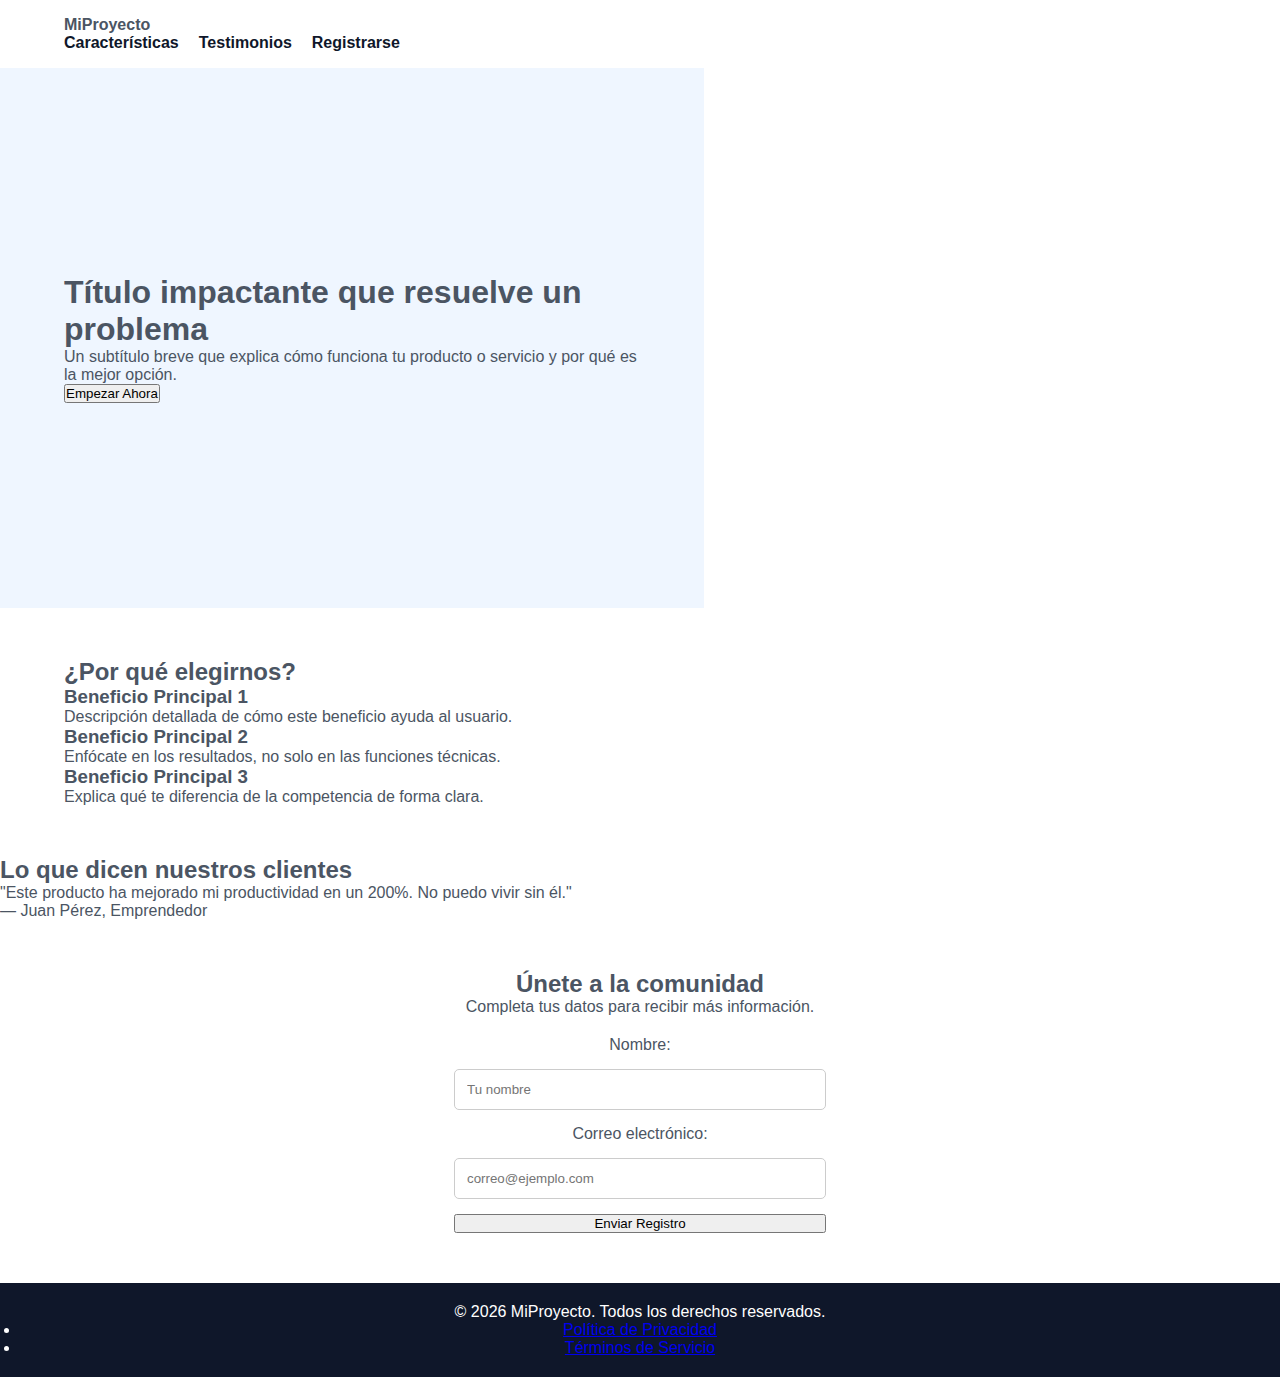
<file: landigPage.html>
<!DOCTYPE html>
<html lang="es">
<head>
    <meta charset="UTF-8">
    <meta name="viewport" content="width=device-width, initial-scale=1.0">
    <link rel="stylesheet" href="landingPage.css">
    <title>Landing Page | Estructura Base</title>
</head>
<body>

    <!-- CABECERA: Logo y Menú -->
    <header>
        <nav>
            <strong>MiProyecto</strong>
            <ul>
                <li><a href="#caracteristicas">Características</a></li>
                <li><a href="#testimonios">Testimonios</a></li>
                <li><a href="#registro">Registrarse</a></li>
            </ul>
        </nav>
    </header>

    <main>
        <!-- SECCIÓN HERO: Dividida en dos columnas -->
        <section id="inicio">
            <div class="hero-container">
                <!-- Columna Izquierda: Contenido -->
                <div class="hero-content">
                    <h1>Título impactante que resuelve un problema</h1>
                    <p>Un subtítulo breve que explica cómo funciona tu producto o servicio y por qué es la mejor opción.</p>
                    <a href="#registro">
                        <button type="button">Empezar Ahora</button>
                    </a>
                </div>
                <!-- Columna Derecha: Espacio Blanco -->
                <div class="hero-image-space"></div>
            </div>
        </section>

        <!-- SECCIÓN CARACTERÍSTICAS: Beneficios -->
        <section id="caracteristicas">
            <h2>¿Por qué elegirnos?</h2>
            <div class="grid-container">
                <article>
                    <h3>Beneficio Principal 1</h3>
                    <p>Descripción detallada de cómo este beneficio ayuda al usuario.</p>
                </article>

                <article>
                    <h3>Beneficio Principal 2</h3>
                    <p>Enfócate en los resultados, no solo en las funciones técnicas.</p>
                </article>

                <article>
                    <h3>Beneficio Principal 3</h3>
                    <p>Explica qué te diferencia de la competencia de forma clara.</p>
                </article>
            </div>
        </section>

        <!-- SECCIÓN TESTIMONIOS: Prueba social -->
        <section id="testimonios">
            <h2>Lo que dicen nuestros clientes</h2>
            <figure>
                <blockquote>
                    "Este producto ha mejorado mi productividad en un 200%. No puedo vivir sin él."
                </blockquote>
                <figcaption>— Juan Pérez, Emprendedor</figcaption>
            </figure>
        </section>

        <!-- SECCIÓN DE REGISTRO: Conversión -->
        <section id="registro">
            <h2>Únete a la comunidad</h2>
            <p>Completa tus datos para recibir más información.</p>
            <form>
                <label for="nombre">Nombre:</label>
                <input type="text" id="nombre" name="nombre" placeholder="Tu nombre" required>

                <label for="email">Correo electrónico:</label>
                <input type="email" id="email" name="email" placeholder="correo@ejemplo.com" required>

                <button type="submit">Enviar Registro</button>
            </form>
        </section>
    </main>

    <!-- PIE DE PÁGINA -->
    <footer>
        <p>&copy; 2026 MiProyecto. Todos los derechos reservados.</p>
        <ul>
            <li><a href="#">Política de Privacidad</a></li>
            <li><a href="#">Términos de Servicio</a></li>
        </ul>
    </footer>

</body>
</html>
</file>
<file: landingPage.css>
:root {
    --primary: #2563eb;
    --dark: #0f172a;
    --light-bg: #eff6ff;
    --white: #ffffff;
}

* { margin: 0; padding: 0; box-sizing: border-box; }
body { font-family: 'Segoe UI', sans-serif; color: #4b5563; overflow-x: hidden; }

/* HEADER Y HERO */
header { background: var(--white); padding: 1rem 5%; display: flex; justify-content: space-between; box-shadow: 0 2px 10px rgba(0,0,0,0.1); }
nav ul { display: flex; list-style: none; gap: 20px; }
nav a { text-decoration: none; color: var(--dark); font-weight: 600; }

#inicio { display: flex; min-height: 60vh; background: var(--light-bg); }
.hero-container { display: flex; width: 100%; flex-wrap: wrap; }
.hero-content { flex: 1; padding: 60px 5%; display: flex; flex-direction: column; justify-content: center; }
.hero-image-space { flex: 1; background: var(--white); }

.banner-estadistica { background: var(--dark); color: white; padding: 30px; text-align: center; font-weight: bold; }

/* CARRUSEL */
#caracteristicas { padding: 50px 5%; overflow: hidden; }
.carousel-window { position: relative; max-width: 1100px; margin: 0 auto; display: flex; align-items: center; }
.carousel-container { overflow: hidden; width: 100%; }
.carousel-track { display: flex; gap: 20px; transition: 0.5s; }
.card { min-width: calc(33.33% - 15px); background: #f3f4f6; padding: 30px; border-radius: 10px; text-align: center; }
.carousel-control { background: var(--primary); color: white; border: none; width: 35px; height: 35px; border-radius: 50%; cursor: pointer; z-index: 5; }
.prev { position: absolute; left: -15px; }
.next { position: absolute; right: -15px; }

/* --- SECCIÓN CHEVRON MEJORADA (PEGADAS) --- */
#estadisticas {
    background: linear-gradient(135deg, #0f172a, #1e293b);
    padding: 100px 0;
    display: flex;
    justify-content: center;
}

.chevron-container {
    display: flex;
    width: 95%;
    max-width: 1200px;
    /* Eliminamos el gap para que se peguen */
    gap: 0;
}

.chevron-item {
    flex: 1;
    height: 160px;
    background: rgba(255, 255, 255, 0.1);
    backdrop-filter: blur(10px);
    -webkit-backdrop-filter: blur(10px);
    display: flex;
    justify-content: center;
    align-items: center;
    color: white;
    
    /* Forma de flecha: entrada izquierda y punta derecha */
    clip-path: polygon(0% 0%, 85% 0%, 100% 50%, 85% 100%, 0% 100%, 15% 50%);
    
    /* Margen negativo para que la punta de una entre en la otra */
    margin-left: -4%; 
    transition: 0.3s ease;
    cursor: default;
}

/* La primera tarjeta: Plana a la izquierda, punta a la derecha */
.chevron-item:first-child {
    margin-left: 0;
    clip-path: polygon(0% 0%, 85% 0%, 100% 50%, 85% 100%, 0% 100%);
}

/* Todas las tarjetas después de la primera tendrán un fondo ligeramente distinto 
   o borde para que se note la separación física al estar pegadas */
.chevron-item {
    border-left: 1px solid rgba(255, 255, 255, 0.1);
}

.chevron-item:hover {
    background: rgba(255, 255, 255, 0.2);
    z-index: 10; /* Se pone al frente al pasar el mouse */
}

/* Contenido dentro de la flecha para que no se corte con el clip-path */
.chevron-item .content {
    padding: 0 10%;
    text-align: center;
}

.stat-number { font-size: 2.2rem; font-weight: 800; display: block; }
.stat-label { font-size: 0.8rem; text-transform: uppercase; opacity: 0.8; }

/* RESPONSIVE */
@media (max-width: 768px) {
    .chevron-container { flex-direction: column; gap: 10px; padding: 0 20px; }
    .chevron-item { 
        margin-left: 0;
        clip-path: none !important; 
        border-radius: 10px;
        height: 120px;
    }
}

/* REGISTRO Y FOOTER */
#registro { padding: 50px 5%; max-width: 500px; margin: 0 auto; text-align: center; }
form { display: flex; flex-direction: column; gap: 15px; margin-top: 20px; }
input { padding: 12px; border: 1px solid #ccc; border-radius: 5px; }
footer { background: var(--dark); color: white; padding: 20px; text-align: center; }
</file>
